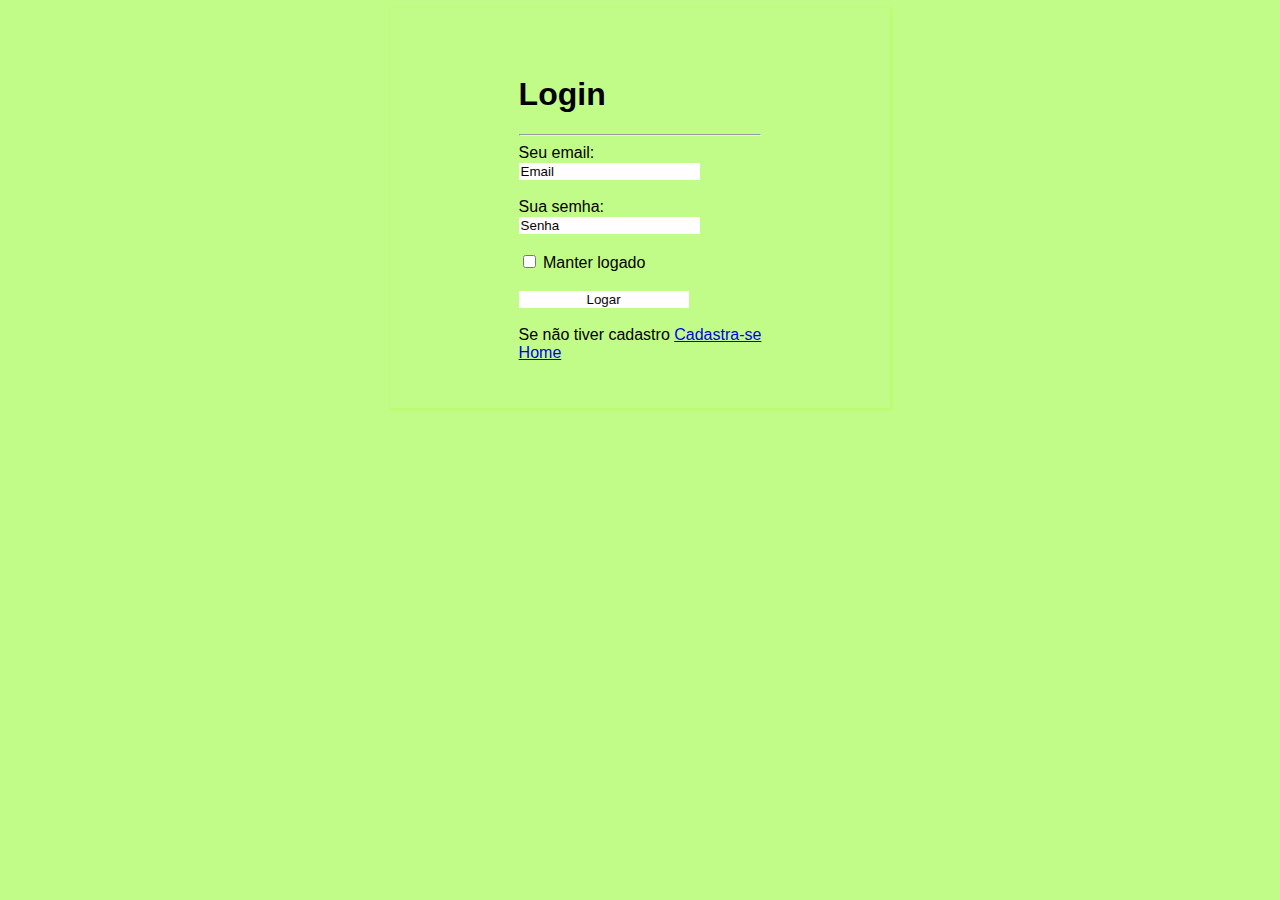
<file: login.html>
<!DOCTYPE html>
<html lang="pt-br">
<head>
    <meta charset="UTF-8">
    <meta http-equiv="X-UA-Compatible" content="IE=edge">
    <meta name="viewport" content="width=device-width, initial-scale=1.0">
    <title>Página de login</title>
    <link rel="stylesheet" href="./css/style.css">
    
    
</head>
<body>
    <div id="container">
        <div id="login">
            <h1>Login</h1>
            <hr>
            <form>
                Seu email: <br>
               <input type="email" name="email" id="email" placeholder="Email"><br><br>
               Sua semha: <br>
               <input type="password" name="senha" id="senha" placeholder="Senha"><br><br>
               <input type="checkbox" name="logado" id="logado"> Manter logado <br><br>
               <input id="butao" type="button" value="Logar" onclick="carregar ()"><br><br>
               Se não tiver cadastro <a href="cadastro.html">Cadastra-se</a>



            </form>

            <a href="index.html">Home</a>

        </div>
    </div>
    <script>
        function carregar(){
            window.location.replace("index.html")
        }
    </script>
</body>
</html>
</file>
<file: css/style.css>
body{
    background: rgb(194, 252, 136);
}

#container{
    background-color: rgb(194, 252, 136);
    box-shadow: 1px 1px 3px 1px rgba(172, 255, 47, 0.334);
    width: 500px;
    height: 400px;
    justify-content: center ;
    flex-direction: row;
    align-items: center;
    display: flex;
    font-family: 'Gill Sans', 'Gill Sans MT', Calibri, 'Trebuchet MS', sans-serif;
    margin-left: auto;
    margin-right: auto;
    margin-top: auto;
    margin-bottom: auto;
   
}

input{
    border: 0;
    color: rgb(7, 7, 7);
    background-color: rgb(255, 253, 253);
}

input::placeholder{
    color: rgb(5, 5, 5);
}

input:focus{
    box-shadow: 0 0 0;
    outline: 0;
}

#butao{
    width: 170px;
}
</file>
